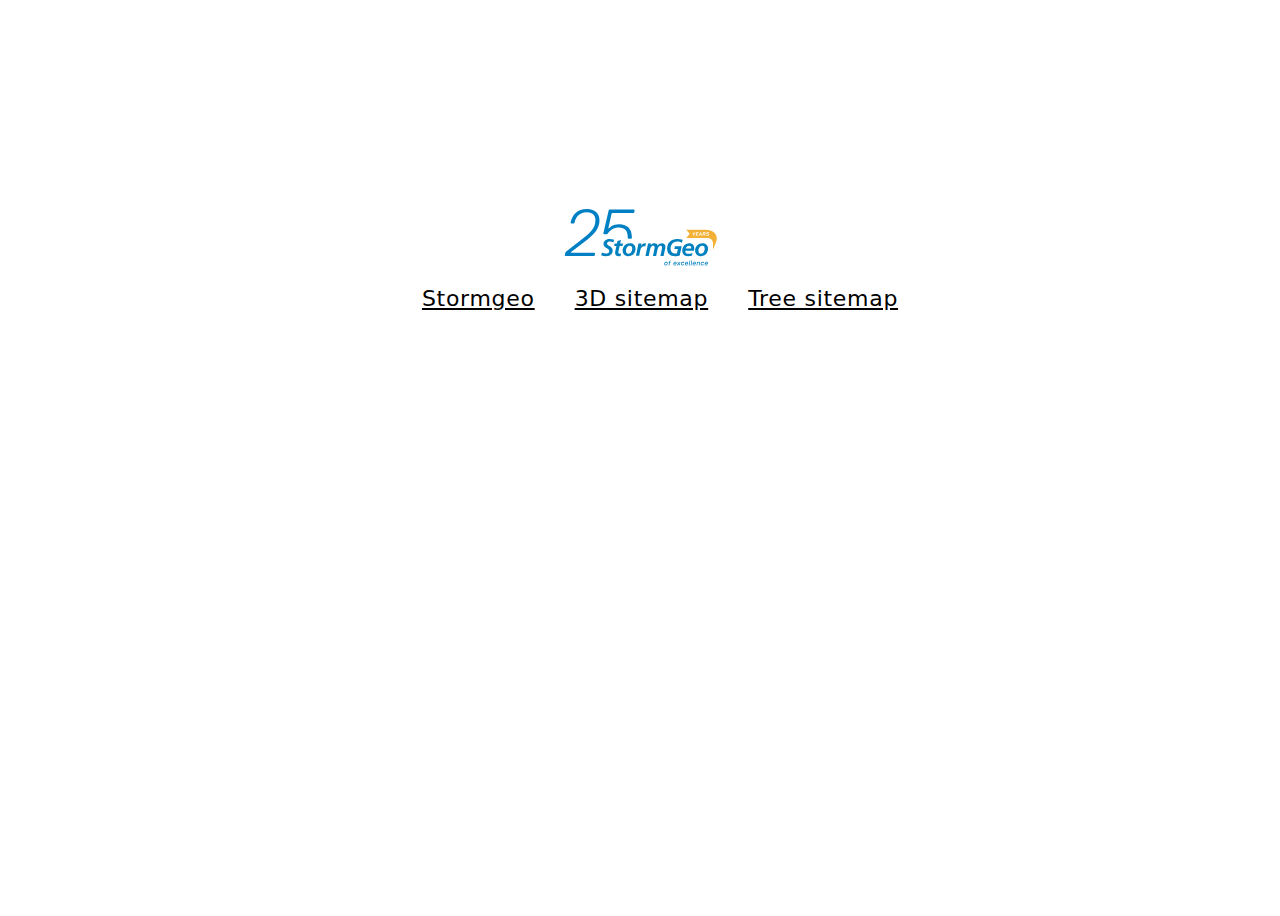
<file: index.html>
<!DOCTYPE html>
<html>
  <head>
    <meta charset="utf-8" />
    <meta http-equiv="X-UA-Compatible" content="IE=edge" />
    <title>Stormgeo Sitemap</title>
    <meta name="viewport" content="width=device-width, initial-scale=1" />
    <link rel="stylesheet" type="text/css" media="screen" href="main.css" />
  </head>
  <body>
    <section>
      <img src="./logo.svg" alt="Stormgeo logo" class="logo" />
      <ul>
        <li>
          <a href="https://www.stormgeo.com">Stormgeo</a>
        </li>
        <li>
          <a href="./sitemap-3d.html">3D sitemap</a>
        </li>
        <li>
          <a href="./sitemap.html">Tree sitemap</a>
        </li>
      </ul>
    </section>
  </body>
</html>
</file>
<file: main.css>
body {
  display: flex;
  justify-content: center;
  align-items: center;
  height: 100vh;
  font-family: system-ui, -apple-system, BlinkMacSystemFont, 'Segoe UI', Roboto, Oxygen, Ubuntu, Cantarell, 'Open Sans', 'Helvetica Neue', sans-serif;
  letter-spacing: 0.7px;
}
section {
  margin: auto;
  height: 500px;
  width: 700px;
  text-align: center;


}
 ul {
    display:flex;
    gap: 40px;
    justify-content: center;
 }

li {
 list-style: none;   
}

a {
    color: #000;
    font-size: 22px;
}
</file>
